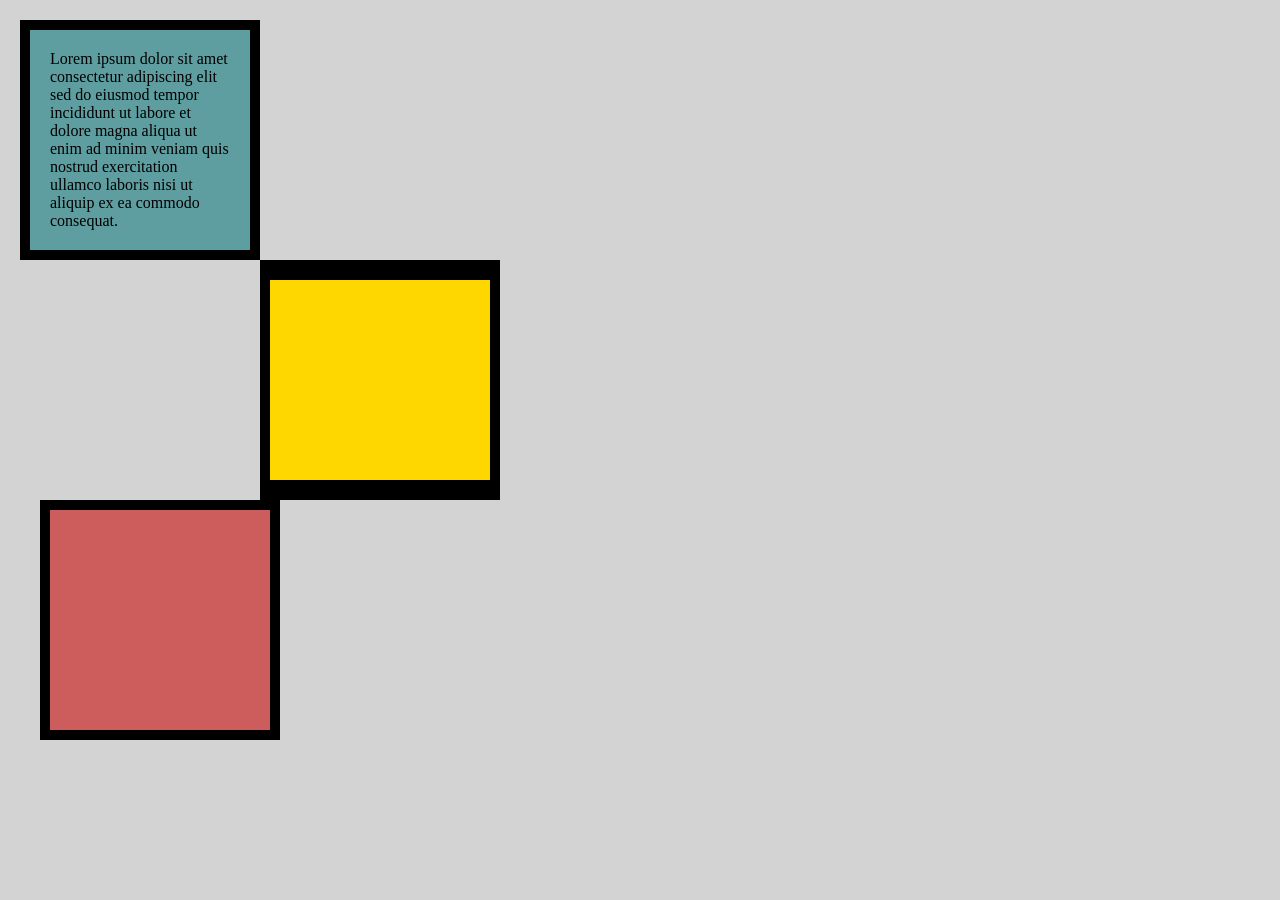
<file: index.html>
<!DOCTYPE html>
<html lang="pt-BR">
<head>
    <meta charset="UTF-8">
    <title>Atividade Boxes</title>
    <link rel="stylesheet" href="objetivo.css">
</head>
<body>

    <div class="box1">
        <p> Lorem ipsum dolor sit amet consectetur adipiscing elit sed do
            eiusmod tempor incididunt ut labore et dolore magna aliqua ut
            enim ad minim veniam quis nostrud exercitation ullamco laboris
            nisi ut aliquip ex ea commodo consequat.
           
        
    </div>

    <div class="box2"></div>

    <div class="box3"></div>

</body>
</html>
</file>
<file: objetivo.css>
* {
    margin: 0;
    padding: 0;
    box-sizing: border-box;
}

body {
    background-color: #d3d3d3;
}

/* Configuração geral */
div {
    width: 240px;
    height: 240px;
}

/* Box 1 */
.box1 {
    background-color: cadetblue;
    padding: 20px;
    border: 10px solid black;
    margin-left: 20px;
    margin-top: 20px;
}

/* Box 2 */
.box2 {
    background-color: gold;

    border-top: 20px solid black;
    border-bottom: 20px solid black;
    border-left: 10px solid black;
    border-right: 10px solid black;

    margin-left: 260px;
}

/* Box 3 */
.box3 {
    background-color: indianred;
    border: 10px solid black;

    margin-left: 40px;
}
</file>
